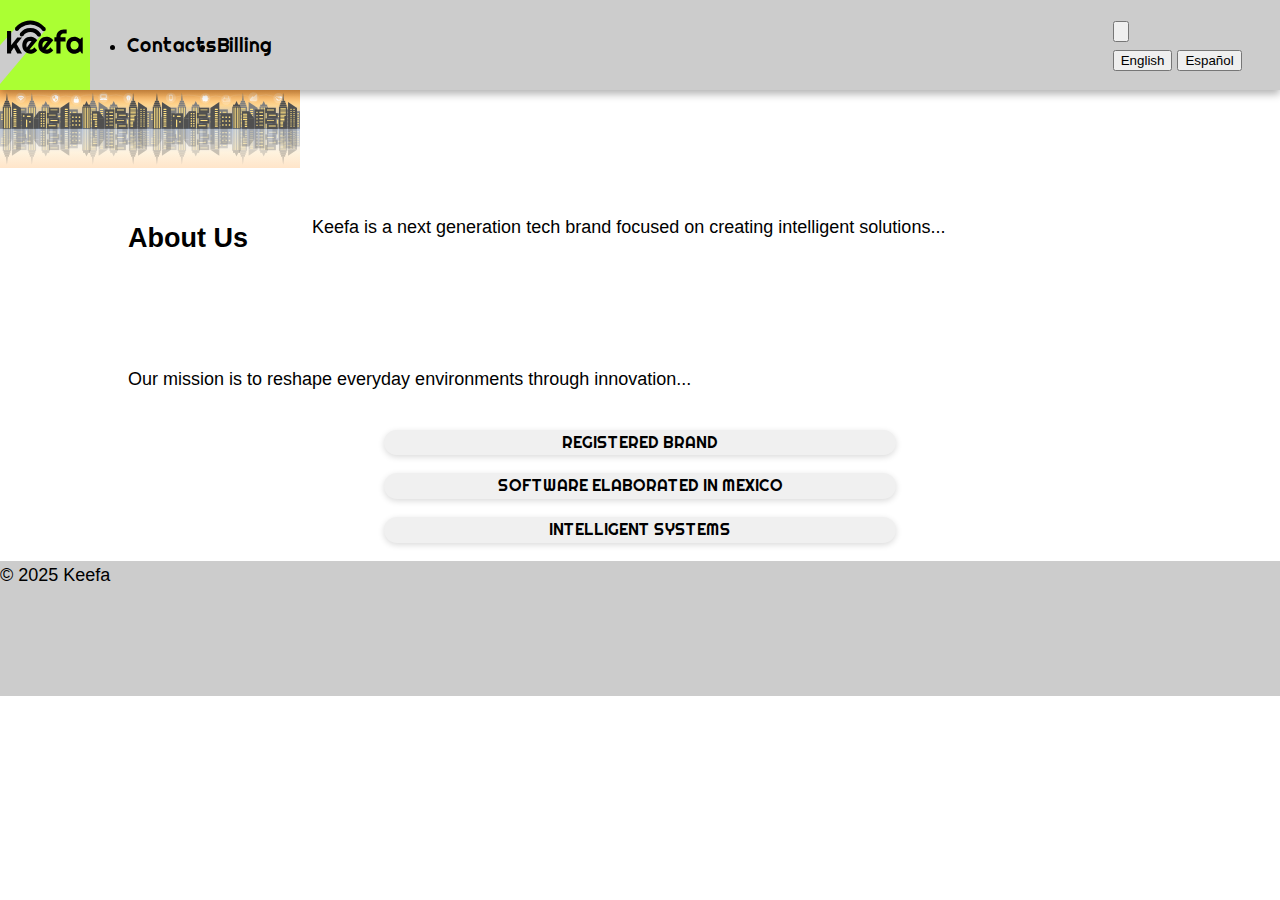
<file: index.html>
<!DOCTYPE html>
<html lang="en">
<head>
  <meta charset="UTF-8" />
  <meta name="viewport" content="width=device-width, initial-scale=1.0"/>
  <title>Keefa</title>
  <link href="https://fonts.googleapis.com/css2?family=Righteous&display=swap" rel="stylesheet"/>
  <link href="https://fonts.googleapis.com/css2?family=Montserrat&display=swap" rel="stylesheet"/>
  <link rel="stylesheet" href="style.css"/>
</head>
<body>

  <header class="header">
<!-- ------------------------Desktop Header----------------------- -->
    <div class="desktopHeader">
      <img src="logo.svg" class="logo" alt="Keefa Logo"/>
<!-- -----------------------Desktop Menu-------------------------- -->
      <nav class="desktopMenu" id="desktopMenu">
        <ul></ul>
      </nav>
<!-- -----------------------Language Dropdown------------------------ -->
      <div class="langDropdown" id="langDropdownDesktop">
        <button id="langIconDesktop" class="langIconDesktop" aria-label="Choose language"><svg xmlns="http://www.w3.org/2000/svg" 
          viewBox="0 0 24 24" fill="black"><path d="M12 2C6.48 2 2 6.48 2 12s4.48 10 10 10 10-4.48 10-10S17.52 
          2 12 2zm6.93 6h-3.14a12.17 12.17 0 0 0-1.07-3.95A8.04 8.04 0 0 1 18.93 8zM12 4c.73 1.02 1.35 2.42 1.7 4H10.3C10.65 6.42 11.27 
          5.02 12 4zM4.26 16a8.1 8.1 0 0 1 0-8h3.18c-.27 1.3-.27 2.7 0 4H4.26zm1.81 2h3.14c.32 1.41.94 2.83 1.79 4a8.04 8.04 0 0 
          1-4.93-4zm3.14-8H6.07a8.04 8.04 0 0 1 4.93-4c-.85 1.17-1.47 2.59-1.79 4zm.09 2h5.4c.28 1.3.28 2.7 0 4h-5.4a10.84 10.84 0 0 1 
          0-4zm1.1 6h3.6c-.35 1.58-.97 2.98-1.8 4-.83-1.02-1.45-2.42-1.8-4zm5.6 0h3.14a8.04 8.04 0 0 1-4.93 4c.85-1.17 1.47-2.59 
          1.79-4zm-.3-2c.27-1.3.27-2.7 0-4h3.18a8.1 8.1 0 0 1 0 4h-3.18z"/></svg></button>
        <div id="langMenuDesktop" class="langMenuDesktop">
          <button class="langBtn" data-lang="en">English</button>
          <button class="langBtn" data-lang="es">Español</button>
        </div>
      </div>

    </div>

<!-- -----------------------Mobile Header--------------------------- -->
    <div class="mobileHeader">
      <img src="logo.svg" class="logo" alt="Keefa Logo"/>
<!-- -----------------------Lang Btn + Hamburger Module------------------- -->
      <div class="mobileModule">
<!-- -----------------------Language Button------------------------- -->
        <div class="langDropdown" id="langDropdownMobile">
          <button id="langIconMobile" class="langIconMobile" aria-label="Choose language">🌐</button>
          <div id="langMenuMobile" class="langMenuMobile">
            <button class="langBtn" data-lang="en">English</button>
            <button class="langBtn" data-lang="es">Español</button>
          </div>
        </div>
<!-- ----------------------Hamburger------------------------ -->
        <button class="hamburger" aria-label="Toggle menu">
          <span></span><span></span><span></span>
        </button>
      </div>
    </div>
<!-- ----------------------Mobile Menu---------------------- -->
    <nav class="mobileMenu" id="mobileMenu">
      <ul></ul>
    </nav>
  </header>
<!-- ------------------------City Section------------------------ -->
  <section class="CitySection">
    <picture>
      <source srcset="city.svg" media="(max-width: 430px)">
      <img src="city-ext.svg" class="city"/>
    </picture>
  </section>
<!-- ------------------------ About Us ------------------------ -->
  <section class="intro" id="intro"></section>
  <section class="about-us" id="about-us">
    <div class="about-column" id="left-column"></div>
    <div class="about-column" id="right-column"></div>
  </section>
  <section id="features" class="features"></section>

  <footer>
    <p>&copy; 2025 Keefa</p>
  </footer>

  <script src="script.js"></script>
</body>
</html>
</file>
<file: style.css>
/* -------------------- Базовые настройки -------------------- */
*,
*::before,
*::after {
  box-sizing: border-box;
}

body {
  margin: 0;
  overflow-x: hidden;
  font-family: 'Inter', sans-serif;
  font-size: 18px;
  line-height: 1.6;
  background: #fff;
  color: #000;
  max-width: 100%;
}

html {
  overflow-x: hidden;
  max-width: 100%;
}

.highlight {
  font-weight: 700;
}
/* ------------------------Desktop Header------------------------ */
.desktopHeader {
  height: 10vh;
  background: #CCCCCC;
  display: flex;
  align-items: center;
  justify-content: space-between;
  position: relative;
  z-index: 1000;
  box-shadow: 0 4px 8px rgba(0, 0, 0, 0.3);
  padding-right: 3%;
}

.logo {
  height: 100%;
  aspect-ratio: 1 / 1;
  object-fit: contain;
  flex-shrink: 0;
}
/* ------------------------Desktop Menu------------------------- */
.desktopMenu {
  display: none;
  flex-grow: 1;
  margin-left: 3%;
}

.desktopMenu ul {
  list-style: none;
  display: flex;
  gap: clamp(16px, 2vw, 32px); /* одинаковые отступы между пунктами */
  padding: 0;
  margin: 0;
  align-items: center;
}

.desktopMenu li a {
  display: inline-block;
  background: none;
  color: #000;
  text-decoration: none;
  font-family: "Righteous", sans-serif;
  font-size: clamp(0.9rem, 2vw, 1.2rem);
  white-space: nowrap;
  transition: color 0.3s ease;
  padding: 0; /* убираем внутренние отступы */
  border-radius: 0; /* убираем скругления */
}

.desktopMenu li a:hover {
  color: #ABFF33;
}
/* ----------------------Desktop Language Buttons---------------------- */
.language-switch {
  display: flex;
}

.lang-btn {
  background: none;
  font-family: 'Montserrat', sans-serif;
  font-size: clamp(1rem, 2vw, 1.2rem);
  padding: 0 1vw;
  color: #000;
  cursor: pointer;
  transition: background 0.3s;
}

.lang-btn:hover {
  background: #f0f0f0;
}

.divider {
  width: 1px;
  height: 100%;
  background-color: #000;
}
/* ---------------------------Mobile Header--------------------------- */
.mobileHeader {
  height: 10vh;
  background: #CCCCCC;
  display: flex;
  align-items: center;
  position: relative;
  overflow: hidden;
  z-index: 1000;
  box-shadow: 0 4px 8px rgba(0, 0, 0, 0.3);
}

.logo {
  height: 100%;
  aspect-ratio: 1 / 1;
  object-fit: contain;
}

.mobileModule {
  display: flex;
  margin-left: auto;
  margin-right: 3%;
  max-width: 100%;
  gap: 3vw;
}
/* ---------- Гамбургер: по умолчанию показываем ---------- */
.hamburger {
  display: flex;
  position: relative;
  flex-direction: column;
  justify-content: space-between;
  height: clamp(24px, 4vh, 32px);
  aspect-ratio: 1.2 / 1;  
  background: none;
  border: none;
  cursor: pointer;
  border-radius: none;
  margin-left: auto;
  z-index: 1001;
  padding: clamp(4px, 1vh, 8px) clamp(4px, 1vh, 8px);
}

.hamburger span {
  display: block;
  width: 100%;
  height: clamp(1.7px, 0.5vh, 2.7px);
  background-color: #000;
  border-radius: clamp(1px, 0.3vw, 3px);
  transition: all 0.3s ease;
}

.hamburger.open span:nth-child(1) {
  transform: rotate(45deg);
  position: absolute;
  top: 50%;
  left: 50%;
  translate: -50% -50%;
  width: 60%;
}

.hamburger.open span:nth-child(2) {
  opacity: 0;
}

.hamburger.open span:nth-child(3) {
  transform: rotate(-45deg);
  position: absolute;
  top: 50%;
  left: 50%;
  translate: -50% -50%;
  width: 60%;
}

/* ---------- Мобильное меню (выезжает поверх) ---------- */
.mobileMenu {
  display: none;
  flex-direction: column;
  position: fixed;
  top: 10vh;
  width: 100%;
  height: calc(100vh - 15vh);
  background: #fff;
  align-items: center;
  justify-content: center;
  gap: 24px;
  z-index: 999;
}

.mobileMenu a {
  font-family: 'Righteous', sans-serif;
  font-size: 1.5rem;
  color: #000;
  text-decoration: none;
  list-style: none;
}

/* класс, который добавляет JS при открытии */
.mobileMenu.open {
  display: flex;
}
/* -----------------------Mobile Language Buttons--------------------- */
.language-switch {
  display: flex;
}

.lang-btn {
  background: none;
  font-family: 'Montserrat', sans-serif;
  font-size: clamp(1rem, 2vw, 1.2rem);
  padding: 0 1vw;
  color: #000;
  cursor: pointer;
  transition: background 0.3s;
}

.lang-btn:hover {
  background: #f0f0f0;
}

.divider {
  width: 1px;
  height: 100%;
  background-color: #000;
}

.desktopHeader {
  display: none;
}

/* -------------------- Медиа‑запрос: десктоп ≥ 431 px -------------------- */
@media (min-width: 431px) {
  .mobileHeader,
  .hamburger,
  .mobileMenu {
    display: none;
  }

  .desktopHeader,
  .desktopMenu {
    display: flex;
  }
}
/* -------------------------- About Company Sections --------------------- */
.CitySection {
  display: inline-block;
}

.city {
  width: 100%;
  height: auto;
  display: block;
}

.intro {
  font-family: 'Montserrat', sans-serif;
  font-size: clamp(1.5rem, 3.5vw, 2rem);
  color: #505050;
  line-height: 1.2;
  margin-right: 5vw;
  margin-left: 5vw;
}

.goals {
  display: flex;
  flex-wrap: wrap;
  justify-content: space-between;
  align-items: center;
  gap: 2vw;
  position: relative;
  overflow: hidden;
  margin-right: 5vw;
  margin-left: 5vw;
  width: 100%;
  height: 50vh;
  box-shadow: 0 2px 6px rgba(0, 0, 0, 0.15);
}

.product-img {
  width: 40%;
  height: auto;
}

.about-us {
  display: flex;
  flex-wrap: wrap;
  margin-top: 2vh;
  margin-right: 10vw;
  margin-left: 10vw;
  gap: 5vw;
}

.about-column {
  flex: 1;
  font-family: 'Montserrat', sans-serif;
  font-size: clamp(1rem, 2vw, 1.2rem);
  line-height: 1.5;
}

@media (max-width: 430px) {
  .about-us {
    flex-direction: column;
  }
}

.about-cards {
  display: flex;
  flex-wrap: wrap;
  margin-right: 5vw;
  margin-left: 5vw;
  justify-content: space-between;
}

.card {
  width: 43vw;
  margin-top: 2vh;
  background: #F0F0F0;
  border: none;
  border-radius: clamp(4px, 1vw, 12px);
  box-shadow: 0 2px 6px rgba(0, 0, 0, 0.15);
  padding: 0 2vw;
}

.card:hover {
  box-shadow: 0 6px 18px rgba(0, 0, 0, 0.2);
}

.card h3 {
  font-family: 'Righteous', sans-serif;
  font-size: clamp(1.3rem, 2.3vw, 1.5rem);
  border-bottom: 1px solid #000;
}

.card ul {
  list-style: none;
  padding: 0;
  margin: 0;
}

.list-item {
  display: flex;
  margin-bottom: 2vh;
}

.emoji {
  flex: 0 0 10%;
  text-align: center;
  font-size: 1em;
}

.text {
  flex: 1;
  font-family: 'Montserrat', sans-serif;
  font-size: clamp(1rem, 2vw, 1.2rem);
  line-height: 1.5;
}

@media (max-width: 430px) {
  .about-cards {
    flex-direction: column;
    margin-right: 10vw;
    margin-left: 10vw;
  }
  .card {
    width: 100%;
  }
}

.products-container {
  display: block;
}

.product-card {
  display: flex;
  align-items: center;
  width: 70vw;
  height: 25vh;
  margin-bottom: 5vh;
  text-decoration: none;
  background: linear-gradient(to right, #ABFF33, #CCCCCC, #FFFFFF);
  border-radius: clamp(8px, 1.2vw, 16px);
  color: #000;
}

.product-text {
  width: 75%;
  padding-left: 5%;
  font-size: clamp(1rem, 2.5vh, 3rem);
  font-family: 'Righteous', sans-serif;
}

.product-image {
  width: 25%;
  height: 100%;
  object-fit: contain;
}

.features {
  display: flex;
  flex-wrap: wrap;
  justify-content: center;
  gap: 5vw;
}

.feature-item {
  width: 40vw;
  background: #F0F0F0;
  margin-top: 2vh;
  border-radius: clamp(8px, 1.2vw, 16px);
  font-family: 'Righteous', sans-serif;
  font-size: clamp(1rem, 1.2vw, 1.5rem);
  color: #000;
  text-align: center;
  box-shadow: 0 2px 6px rgba(0,0,0,0.15);
}

.feature-item:hover {
  background: #EAEAEA;
}

.back-button {
  display: inline-block;
  padding: 10px 16px;
  background-color: #ABFF33;
  color: #000;
  text-decoration: none;
  border-radius: 6px;
  font-weight: bold;
  transition: background-color 0.3s ease;
}

.back-button:hover {
  background-color: #88cc00;
}

/* -------------------- Footer -------------------- */

footer {
  height: 15vh;
  background: #CCCCCC;
}
</file>
